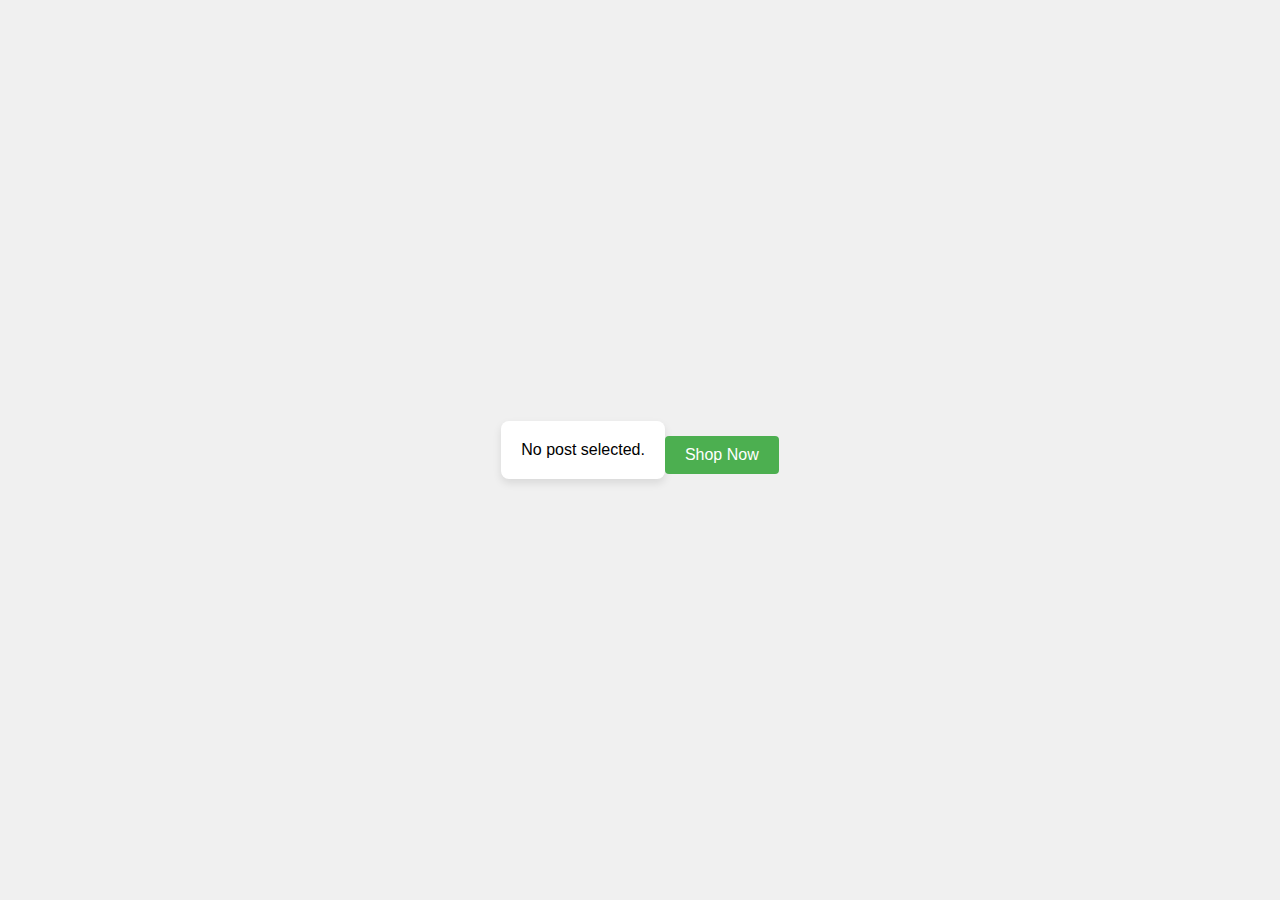
<file: instagram-clone/shop.html>
<!DOCTYPE html>
<html lang="en">
<head>
    <meta charset="UTF-8">
    <meta name="viewport" content="width=device-width, initial-scale=1.0">
    <title>Shop</title>
    <style>
        body {
            font-family: Arial, sans-serif;
            background-color: #f0f0f0;
            display: flex;
            justify-content: center;
            align-items: center;
            height: 100vh;
            margin: 0;
        }

        .post-details {
            background-color: #fff;
            border-radius: 8px;
            box-shadow: 0 4px 8px rgba(0, 0, 0, 0.1);
            padding: 20px;
            max-width: 600px;
            text-align: center;
        }

        .post-details img {
            max-width: 100%;
            border-radius: 8px;
            margin-bottom: 10px;
        }

        .shop-now-button {
            background-color: #4CAF50;
            color: white;
            border: none;
            padding: 10px 20px;
            text-align: center;
            text-decoration: none;
            display: inline-block;
            font-size: 16px;
            margin-top: 10px;
            cursor: pointer;
            border-radius: 4px;
            transition: background-color 0.3s ease;
        }

        .shop-now-button:hover {
            background-color: #45a049;
        }

        .popup {
            display: none;
            position: fixed;
            z-index: 1;
            left: 50%;
            top: 50%;
            transform: translate(-50%, -50%);
            background-color: white;
            padding: 20px;
            box-shadow: 0 0 20px rgba(0, 0, 0, 0.1);
            border-radius: 8px;
            max-width: 300px;
            text-align: center;
        }

        .popup-content {
            display: flex;
            flex-direction: column;
            align-items: center;
        }

        .close {
            color: #aaa;
            float: right;
            font-size: 28px;
            font-weight: bold;
            cursor: pointer;
        }

        .close:hover,
        .close:focus {
            color: black;
            text-decoration: none;
            cursor: pointer;
        }
    </style>
</head>
<body>
    <div class="post-details" id="post-details">
        <!-- Post details will be populated here -->
    </div>

    <!-- Shop Now Button -->
    <button class="shop-now-button" id="shop-now-button">Shop Now</button>

    <!-- Popup Box -->
    <div class="popup" id="popup">
        <span class="close" onclick="closePopup()">&times;</span>
        <div class="popup-content">
            <h2>Product Information</h2>
            <p id="popup-description"></p>
            <div id="account-info">
                <p>CBE Account Number:</p>
                <p id="account-number">100023562613</p>
                <button onclick="copyAccountNumber()">Copy Number</button>
            </div>
        </div>
    </div>


    <script>
        document.addEventListener('DOMContentLoaded', async () => {
            const params = new URLSearchParams(window.location.search);
            const postId = params.get('postId');

            if (postId) {
                try {
                    const response = await fetch(`server/get_post.php?postId=${postId}`);
                    const post = await response.json();

                    if (post) {
                        const postDetails = document.getElementById('post-details');
                        postDetails.innerHTML = `
                            <img src="${post.image}" alt="Post Image">
                            <h2>${post.title}</h2>
                            <p>${post.description}</p>
                             <p>Like Count: ${post.likes}</p>
                            <p>Comment Count: ${post.comment_count}</p>
                         `;
                    } else {
                        document.getElementById('post-details').innerHTML = 'Post not found.';
                    }
                } catch (error) {
                    console.error('Error fetching post details:', error);
                    document.getElementById('post-details').innerHTML = 'Error fetching post details. Please try again later.';
                }
            } else {
                document.getElementById('post-details').innerHTML = 'No post selected.';
            }
        });

        // Shop Now Button functionality
        const shopNowButton = document.getElementById('shop-now-button');
        shopNowButton.addEventListener('click', () => {
            const popup = document.getElementById('popup');
            popup.style.display = 'block';
            document.body.style.overflow = 'hidden'; // Prevent scrolling behind the popup
            populatePopup(); // Function to populate popup with post details
        });

        // Close popup function
        function closePopup() {
            const popup = document.getElementById('popup');
            popup.style.display = 'none';
            document.body.style.overflow = 'auto'; // Restore scrolling
        }

        // Function to populate popup with post details
        function populatePopup() {
            const popupDescription = document.getElementById('popup-description');
            popupDescription.textContent = 'Sample product description'; // Replace with actual post details
            // Add more details to populate in the popup as needed
        }

        // Function to copy account number to clipboard
        function copyAccountNumber() {
            const accountNumber = document.getElementById('account-number').textContent.trim();
            navigator.clipboard.writeText(accountNumber)
                .then(() => {
                    alert(`Account number ${accountNumber} copied to clipboard.`);
                })
                .catch(err => {
                    console.error('Failed to copy account number: ', err);
                    alert('Failed to copy account number. Please try again.');
                });
        }
    </script>
</body>
</html>
</file>
